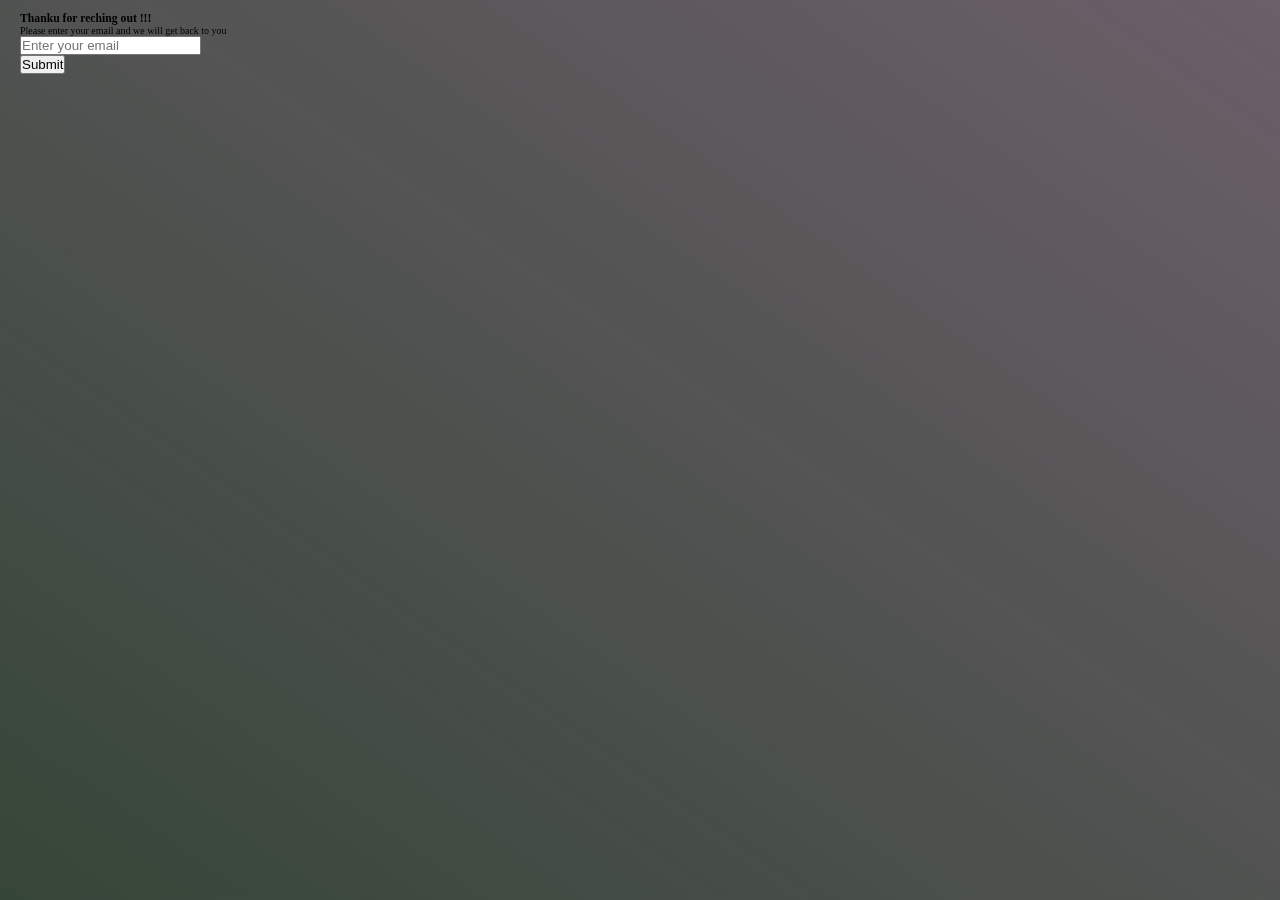
<file: contact.html>
<!DOCTYPE html>
<html lang="en">
  <head>
    <meta charset="UTF-8" />
    <meta http-equiv="X-UA-Compatible" content="IE=edge" />
    <link
      rel="stylesheet"
      href="https://fonts.googleapis.com/css2?family=Ubuntu&display=swap"
    />
    <meta name="viewport" content="width=device-width, initial-scale=1.0" />
    <title>Contact</title>
    <link rel="stylesheet" href="styles/common.css" />
  </head>
  <body>
    <div id="cont-contact">
      <div class="contact-us">
        <h3>Thanku for reching out !!!</h3>
        <p>Please enter your email and we will get back to you</p>
        <form action="index.html">
          <input
            type="email"
            placeholder="Enter your email"
            autocomplete="off"
            required
          />
          <br />
          <button>Submit</button>
        </form>
      </div>
    </div>
  </body>
</html>
</file>
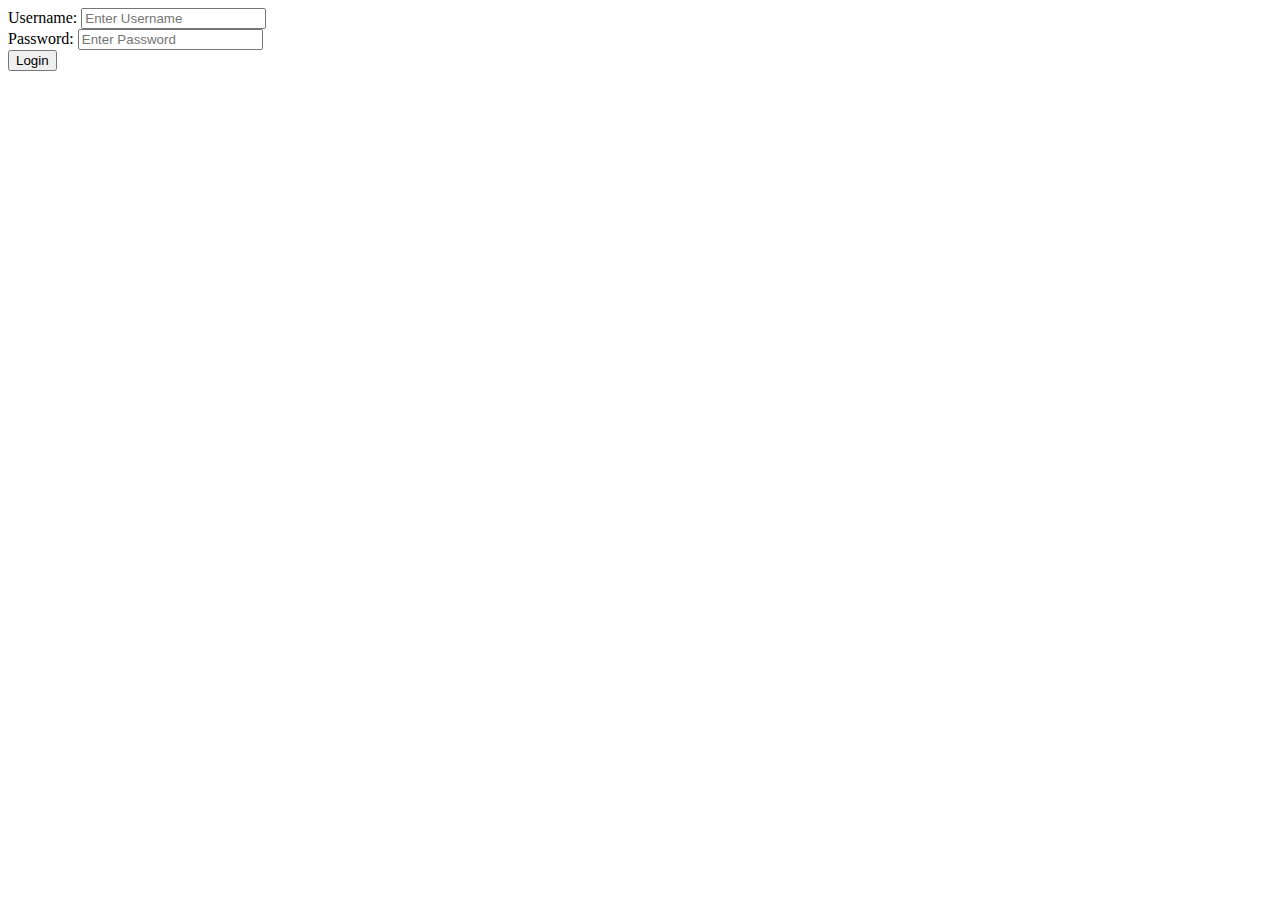
<file: login.html>
<!DOCTYPE html>
<html lang="en">
  <head>
    <meta charset="UTF-8" />
    <meta http-equiv="X-UA-Compatible" content="IE=edge" />
    <meta name="viewport" content="width=device-width, initial-scale=1.0" />
    <title>Login</title>
  </head>
  <body>
    <div class="login-details">
      <form action="index.html">
        <label for="user-name">Username:</label>
        <input
          type="text"
          name="user-name"
          id="user-name"
          placeholder="Enter Username"
          autocomplete="off"
          required
        ><br />
        <label for="pass">Password:</label>
        <input
          type="password"
          name="pass"
          id="pass"
          autocomplete="off"
          placeholder="Enter Password"
          required
        ><br />
        <button href="index.html">Login</button>
        <!-- <input type="button" value="login" />
      </form>
</file>
<file: styles/common.css>
* {
    margin: 0;
    padding: 0;
  }
  body {
    background-color: #e0e0e0;
    height: 100%;
    width: 100%;
  }
  html {
    font-size: 62.5%;
  }
  .my-header-div {
    display: flex;
    justify-content: space-between;
    align-items: center;
    position: sticky;
    top: 0;
    background-color: rosybrown;
    z-index: 100;
  }
  .my-container {
    height: 100%;
    width: 100%;
    font-family: "Ubuntu", sans-serif;
    position: relative;
  }
  .logo-img {
    width: 6rem;
    height: 6rem;
    margin-left: 1rem;
    box-shadow: 0 2rem 2rem rgba(0, 0, 0, 0.336);
  }
  .login-icon {
    text-decoration: none;
    margin-right: 1.5rem;
    padding: 1rem 1.5rem;
    border-radius: 5px;
    border: none;
    transition: all 0.2s;
  }
  .login-icon:hover {
    background-image: linear-gradient(
      to right bottom,
      rgba(129, 18, 133, 0.562),
      rgba(8, 90, 138, 0.555)
    );
    cursor: pointer;
    transform: scale(1.2);
  }
  
  /* footer div */
  
  .footer-div {
    z-index: 1000;
    position: fixed;
    left: 0;
    bottom: 0;
    background-color: rosybrown;
    width: 100%;
  }
  .footer-div-list {
    display: flex;
    justify-content: space-between;
  }
  .copy-right {
    font-size: 10px;
    margin: 15px 0 0 0;
    /* align-self: flex-end; */
  }
  .social-logo {
    float: right;
    margin: 12px 20px 12px 0px;
  }
  .social-logo img {
    height: 20px;
    width: 22px;
  }
  .contact-us {
    margin: 12px 0 12px 20px;
  }
  .contact-us a {
    text-decoration: none;
    color: black;
  }
  .btn-contact {
    padding: 1rem 1.5rem;
    border-radius: 1.2rem;
    background-color: slateblue;
    color: white;
    border: none;
    cursor: pointer;
    transition: all 0.3s;
  }
  .btn-contact:hover {
    background-image: linear-gradient(
      to right bottom,
      rgba(129, 18, 133, 0.562),
      rgba(8, 90, 138, 0.555)
    );
    cursor: pointer;
    transform: scale(1.2);
  }
  
  /* ---------------------------------- Login --------------------------------- */
  .conatainer-login {
    height: 100vh;
    width: 100%;
    background-image: linear-gradient(to left bottom, #1f0b1c9a, #0b1f0ecc);
    position: fixed;
    z-index: 500;
  }
  
  .login {
    display: inline-block;
    padding: 10rem;
    position: absolute;
    left: 50%;
    top: 50%;
    transform: translate(-50%, -60%);
    background-image: linear-gradient(
        104deg,
        rgba(255, 255, 255, 0.541) 0%,
        rgba(255, 255, 255, 0.685) 50%,
        transparent 50%
      ),
      url(https://images.unsplash.com/photo-1520250497591-112f2f40a3f4?crop=entropy&cs=tinysrgb&fm=jpg&ixlib=rb-1.2.1&q=80&raw_url=true&ixid=MnwxMjA3fDB8MHxwaG90by1wYWdlfHx8fGVufDB8fHx8&auto=format&fit=crop&w=870);
    border-radius: 0.4rem;
    text-align: center;
    background-size: cover;
  }
  
  .userD {
    display: flex;
    justify-content: space-between;
  }
  .pass {
    color: black;
    font-size: 1.5rem;
    font-weight: 600;
    margin-right: 1rem;
  }
  .login-req {
    background-image: linear-gradient(
      to right bottom,
      rgb(19, 145, 57),
      rgba(0, 0, 0, 0.986)
    );
    -webkit-background-clip: text;
    background-clip: text;
    display: inline-block;
    color: transparent;
    font-size: 3rem;
    margin-bottom: 2rem;
    font-weight: 800;
  }
  .userName {
    color: black;
    font-size: 1.5rem;
    font-weight: 600;
    margin-right: 1rem;
  }
  .form-inp {
    padding: 0.5rem 2rem;
    border: none;
  }
  .form-inp:focus {
    outline: none;
  }
  .submit {
    margin-top: 2rem;
    padding: 0.8rem 1.5rem;
    border-radius: 12px;
    border: none;
    transition: all 0.3s;
  }
  .submit:hover {
    background-image: linear-gradient(
      to right bottom,
      rgba(129, 18, 133, 0.562),
      rgba(8, 90, 138, 0.555)
    );
    cursor: pointer;
    transform: scale(1.2);
  }
  .close-login {
    font-size: 2rem;
    position: absolute;
    top: 1rem;
    right: 1rem;
    cursor: pointer;
  }
  .close-login:hover {
    transform: scale(1.5);
  }
  
  .hidden {
    opacity: 0;
    display: none;
  }
  
  #login-btn {
    border: 1px solid transparent;
    background-color: white;
    text-decoration: none;
    font-size: 1.2rem;
    padding: 0.8rem 2rem;
    border-radius: 0.4rem;
    margin-right: 1rem;
    font-weight: 600;
    text-transform: uppercase;
  }
  
  #login-btn:hover {
    background-image: linear-gradient(
      to right bottom,
      rgba(129, 18, 133, 0.562),
      rgba(8, 90, 138, 0.555)
    );
    color: whitesmoke;
  }
  
  /* ------------------------------- Contact US ------------------------------- */
  #cont-contact {
    height: 100vh;
    width: 100%;
    background-image: linear-gradient(to left bottom, #1f0b1c9a, #0b1f0ecc);
    position: fixed;
    z-index: 500;
    /* display: none; */
  }
  .contact-uss {
    display: inline-block;
    position: absolute;
    left: 50%;
    top: 50%;
    transform: translate(-50%, -60%);
    background-image: linear-gradient(
        104deg,
        rgba(255, 255, 255, 0.541) 0%,
        rgba(255, 255, 255, 0.541) 50%,
        transparent 50%
      ),
      url(https://images.unsplash.com/photo-1596394516093-501ba68a0ba6?crop=entropy&cs=tinysrgb&fm=jpg&ixlib=rb-1.2.1&q=80&raw_url=true&ixid=MnwxMjA3fDB8MHxwaG90by1wYWdlfHx8fGVufDB8fHx8&auto=format&fit=crop&w=870);
    border-radius: 0.4rem;
    background-size: cover;
    width: 50vw;
    height: 50vh;
    box-shadow: 0 2rem 2rem rgba(0, 0, 0, 0.521);
    padding: 2rem;
    transition: all 0.3s;
  }
  .close-contact {
    font-size: 2rem;
    position: absolute;
    top: 1rem;
    right: 1rem;
    cursor: pointer;
  }
  .close-contact:hover {
    transform: scale(1.5);
  }
  .cont-heading {
    font-size: 2rem;
    text-transform: uppercase;
    margin-bottom: 2rem;
  }
  .cont-des {
    font-size: 1.2rem;
    margin-bottom: 1rem;
  }
  .cont-inp {
    padding: 0.5rem 2rem;
    border: none;
  }
  .cont-sub {
    margin: 1rem auto auto 5rem;
    padding: 0.7rem 2rem;
    border: none;
    border-radius: 1.2rem;
  }
  .cont-sub:hover {
    background-image: linear-gradient(
      to right bottom,
      rgba(129, 18, 133, 0.562),
      rgba(8, 90, 138, 0.555)
    );
    color: whitesmoke;
  }
</file>
